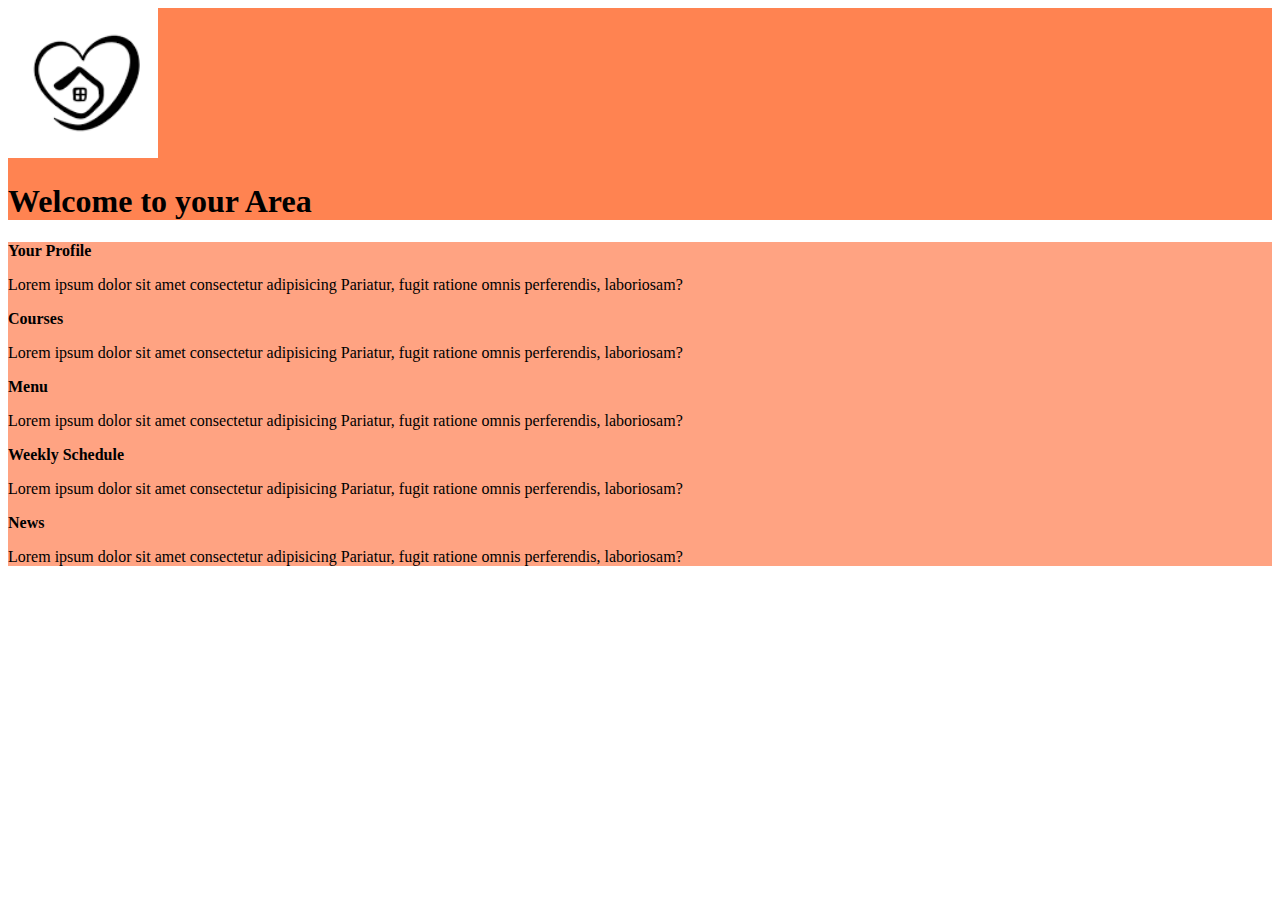
<file: members_area.html>
<!DOCTYPE html>
<html lang="en">
<head>
    <meta charset="UTF-8">
    <meta http-equiv="X-UA-Compatible" content="IE=edge">
    <meta name="viewport" content="width=device-width, initial-scale=1.0">
    <title>Members Area</title>
</head>
<body>
    <div class="header" style="background-color: #ff8351;">
        <img src="images/care_logo.png" width="150" height="150" alt="Logo of Super Senior Living">
        <h1>Welcome to your Area</h1>

    </div>

    <div class="main" style="background-color: #ffa382">
        <p><strong>Your Profile</strong></p>
        <p>Lorem ipsum dolor sit amet consectetur adipisicing Pariatur, fugit ratione omnis perferendis, laboriosam?</p>

        <p><strong>Courses</strong></p>
        <p>Lorem ipsum dolor sit amet consectetur adipisicing Pariatur, fugit ratione omnis perferendis, laboriosam?</p>

        <p><strong>Menu</strong></p>
        <p>Lorem ipsum dolor sit amet consectetur adipisicing Pariatur, fugit ratione omnis perferendis, laboriosam?</p>

        <p><strong>Weekly Schedule</strong></p>
        <p>Lorem ipsum dolor sit amet consectetur adipisicing Pariatur, fugit ratione omnis perferendis, laboriosam?</p>

        <p><strong>News</strong></p>
        <p>Lorem ipsum dolor sit amet consectetur adipisicing Pariatur, fugit ratione omnis perferendis, laboriosam?</p>

    </div>
</body>
</html>
</file>
